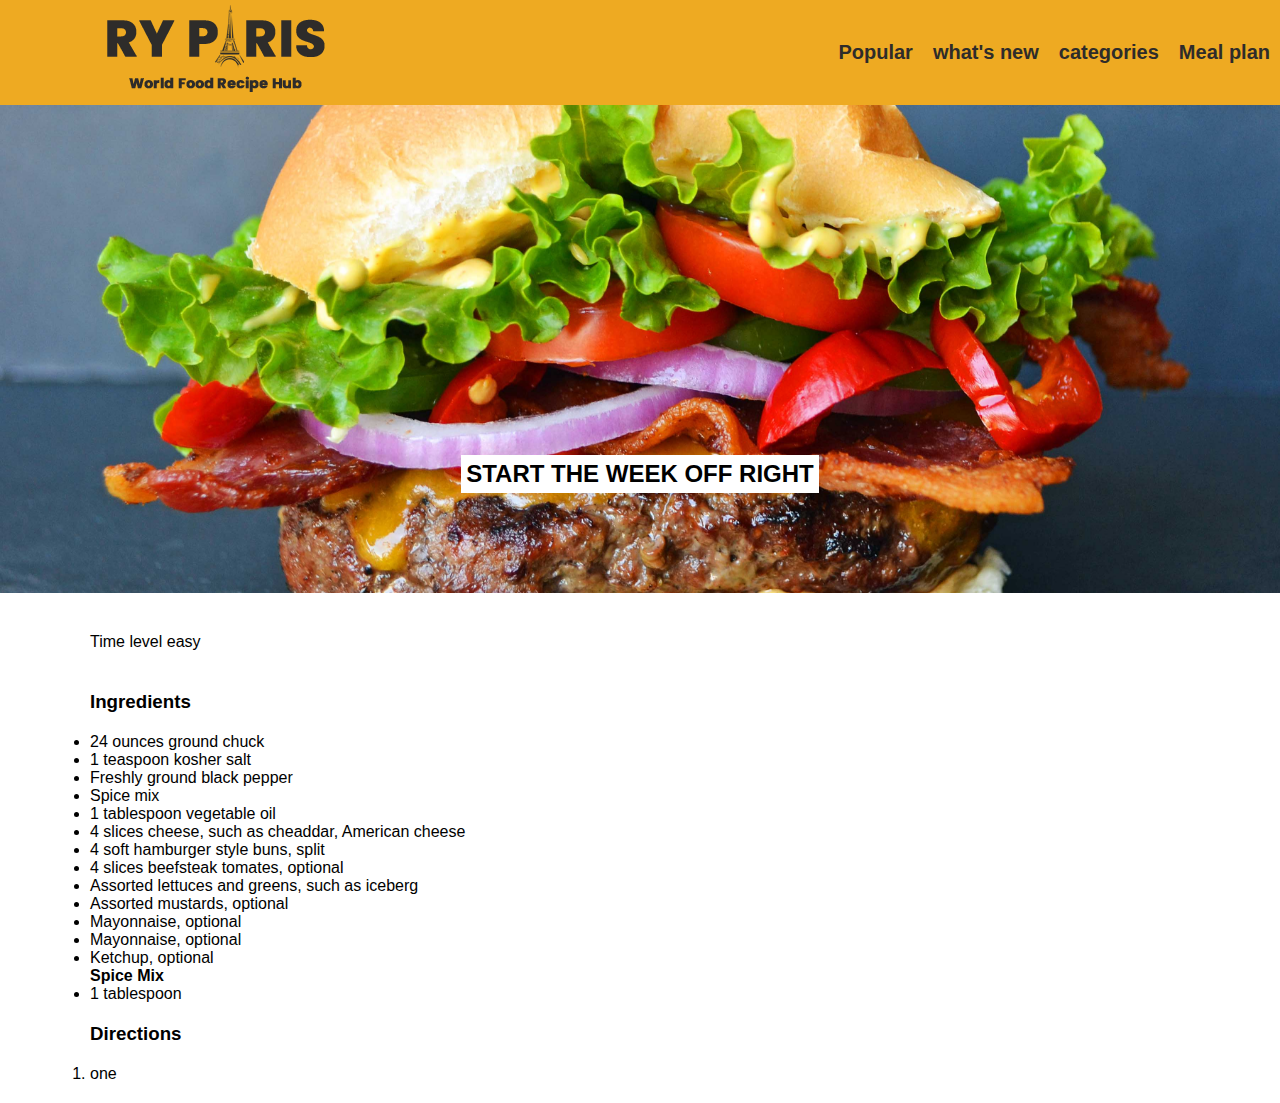
<file: recipes.html>
<!DOCTYPE html>
<html lang="en" dir="ltr">
  <head>
    <meta charset="utf-8">
    <title>RY Paris</title>
    <link rel="stylesheet" href="css/main.css">
    <link rel="stylesheet" href="css/recipe.css">
    <link rel="preconnect" href="https://fonts.googleapis.com">
    <link rel="preconnect" href="https://fonts.gstatic.com" crossorigin>
    <link href="https://fonts.googleapis.com/css2?family=Lato:wght@900&display=swap" rel="stylesheet">
  </head>
  <body>
    <header>
      <div class="header-top">
        <a href="index.html"><img src="images/ryparis-logo.png" alt="logo"></a>
        <nav>
          <a href="Recipes.html">Popular</a>
          <a href="recipes.html">what's new</a>
          <a href="recipes.html">categories</a>
          <a href="recipes.html">Meal plan</a>
        </nav>
      </div>
      <div class="header-bottom">
        <h2>START THE WEEK OFF RIGHT</h2>
      </div>
    </header>
    <main>
      <section>
        <p>Time level easy</p>
        <h3>Ingredients</h3>
        <ul>
          <li>24 ounces ground chuck</li>
          <li>1 teaspoon kosher salt</li>
          <li>Freshly ground black pepper</li>
          <li>Spice mix</li>
          <li>1 tablespoon vegetable oil</li>
          <li>4 slices cheese, such as cheaddar, American cheese</li>
          <li>4 soft hamburger style buns, split</li>
          <li>4 slices beefsteak tomates, optional</li>
          <li>Assorted lettuces and greens, such as iceberg</li>
          <li>Assorted mustards, optional</li>
          <li>Mayonnaise, optional</li>
          <li>Mayonnaise, optional</li>
          <li>Ketchup, optional</li>
        </ul>
        <h4>Spice Mix</h4>
        <ul>
          <li>1 tablespoon</li>
        </ul>
        <h3>Directions</h3>
        <ol>
          <li>one</li>
        </ol>
      </section>
    </main>
  </body>
</html>
</file>
<file: css/main.css>
* {
  margin: 0;
  padding: 0;
  font-family: sans-serif;
}

body {
  background-color: #ea2;
}

header {
  text-align: center;
}

.header-top {
  display: flex;
  align-items: center;
  justify-content: space-between;
  color: #2e2c2a;
  background-color: #ea2;
}

nav {
  display: flex;
  font-weight: bold;
  font-size: 20px;
}
nav a {
  text-decoration: none;
  padding: 10px;
}
nav a:hover {
  text-decoration: underline;
}

header img {
  padding: 0 90px;
}

.header-bottom {
  display: flex;
  justify-content: center;
  background-image: url(../images/hero-image.jpg);
  background-size: cover;
}

.header-bottom h2 {
  margin-top: 350px;
  margin-bottom: 100px;
  padding: 5px;
  background-color: #fff;
}

a {
  color: inherit;
}

section {
  padding: 20px 90px;
}
section:nth-child(even) {
  background-color: #ccc;
}
section:nth-child(odd) {
  background-color: #fff;
}

.img-flex {
  display: flex;
  justify-content: space-around;
}

h3 {
  padding: 20px 0;
}

section p {
  padding: 20px 0;
}

#section1 img {
  height: 222px;
  width: 370px;
}

#section2 .img-box {
  width: 200px;
  height: 200px;
  background-color: #fff;
}
#section2 .img-box img {
  object-fit: cover;
  overflow: hidden;
  width: 200px;
  height: 200px;
}

.img-box {
  display: flex;
  align-items: center;
  flex-direction: column;
  background-color: #fff;
}
.img-box img {
  object-fit: cover;
  width: 200px;
  height: 200px;
}

.img-div {
  /* flex: 8; */
  background-position: center;
  height: 200px;
  background-color: darkblue;
  border: 1px solid blue;
  background-size: cover;
}

.img-area-3 img {
  width: 320px;
  height: 225px;
  object-fit: cover;
}
.img-area-3 .grey-box {
  background-color: #ccc;
  padding: 10px;
}

.img-caption {
  /* flex: 2; */
  padding: 7px;
}

#fajita {
  background-image: url(../images/fajita-peppers.jpeg);
}

#muffin {
  background-image: url(../images/muffins.jpeg);
}

#eggplant {
  background-image: url(../images/eggplant-parmesan.jpg);
  background-color: #f60;
}

#teriyaki {
  background-image: url(../images/teriyaki-chicken.jpeg);
}

#section3 img {
  height: 300px;
}

footer {
  background-color: #ea2;
  padding: 20px 90px;
  color: #fff;
}

/*# sourceMappingURL=main.css.map */
</file>
<file: css/recipe.css>
.header-bottom {
  background-image: url(../images/burger.jpg);
  background-position: center;
}

/*# sourceMappingURL=recipe.css.map */
</file>
